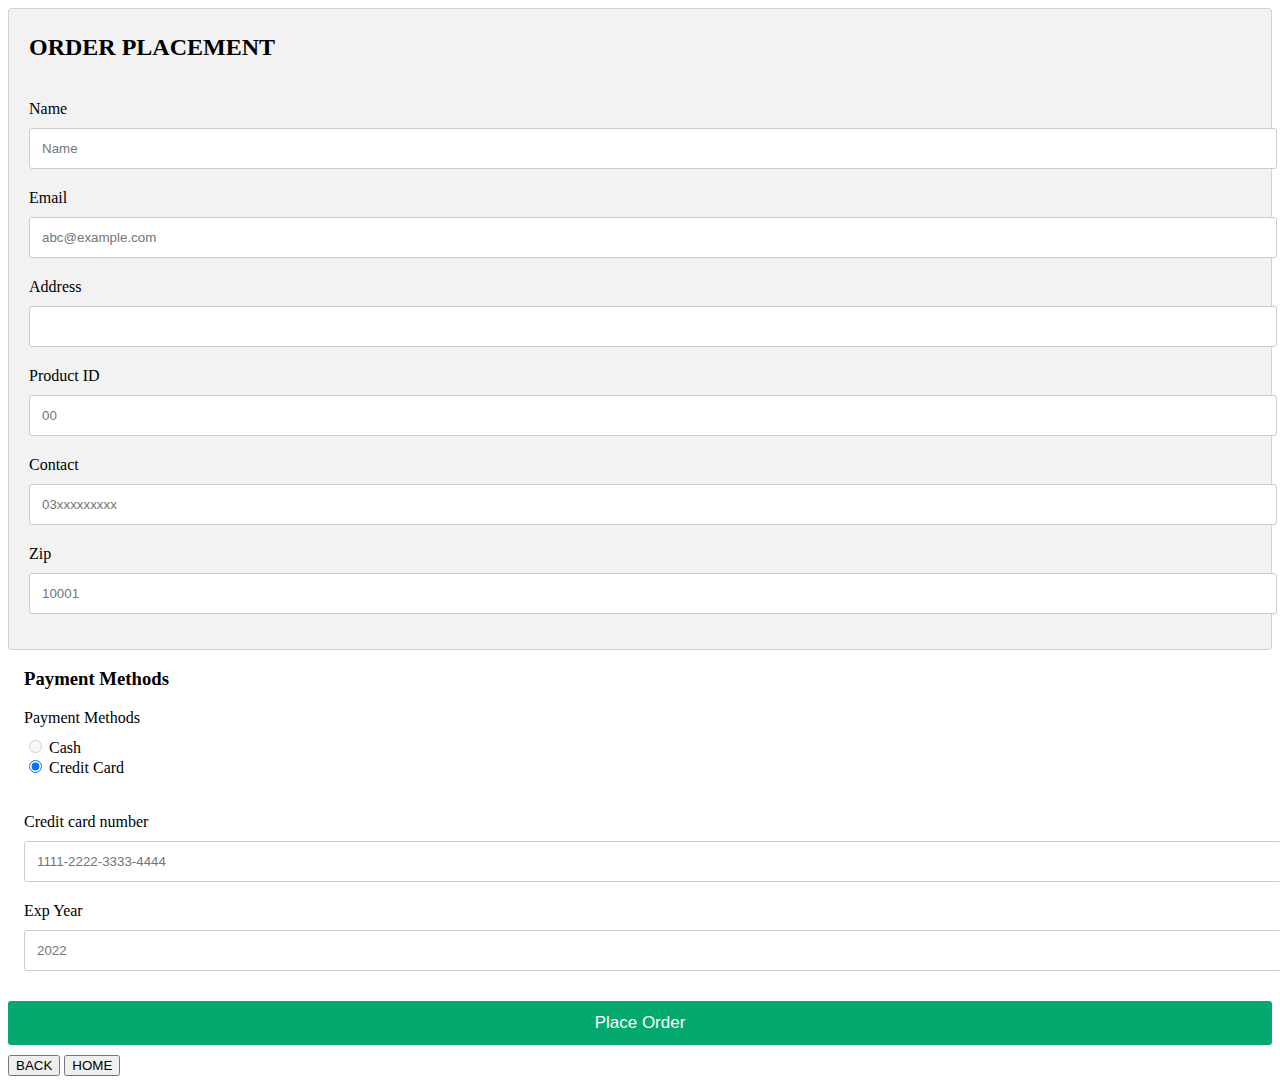
<file: public/cart.html>
<!DOCTYPE html>
<html lang="en">
<head>
    <meta charset="UTF-8">
    <meta http-equiv="X-UA-Compatible" content="IE=edge">
    <meta name="viewport" content="width=device-width, initial-scale=1.0">
    <title>Food Delivery</title>
    <link rel="stylesheet" href="stylet.css">
</head>
<body>
    <div class="row">
        <div class="col-75">
          <div class="container">
            <h2>ORDER PLACEMENT</h2>
              <div class="row">
                <div class="col-50">
                  <h3></h3>
                  <label for="fname">Name</label>
                  <input type="text" id="fname" maxlength="12" name="firstname" placeholder="Name">
                  <label for="email">Email</label>
                  <input type="text" id="email" name="email" placeholder="abc@example.com">
                  <label for="adr">Address</label>
                  <input type="text" id="adr" name="address">
                  <label for="prod">Product ID</label>
                  <input type="text" name="product" id="prod" placeholder="00">
                  <label for="contact">Contact</label>
                  <input type="text" id="cont" maxlength="11" placeholder="03xxxxxxxxx">
                  <label for="zip">Zip</label>
                  <input type="text" id="zip" name="zip" placeholder="10001">
                    </div>
                  </div>
                </div>
      
                <div class="col-50">
                  <h3>Payment Methods</h3>
                  <label for="payment">Payment Methods</label>
                  <input type="radio" value="cash" disabled> Cash  <br>
                  <input type="radio" value="credit" checked> Credit Card <br> <br> <br>
                  <label for="ccnum">Credit card number</label>
                  <input type="text" id="ccnum" name="cardnumber" placeholder="1111-2222-3333-4444">
                  <label for="expmonth">Exp Year</label>
                  <input type="text" id="exp" name="exp" placeholder="2022">
                  </div>
                </div>
              </div> 
              <input type="submit" value="Place Order" class="btn">
              <a href="./food.html" id="signupbtn"><button>BACK</button></a>  
              <a href="./index.html" id="signupbtn"><button>HOME</button></a>
          </div>
        </div>
      </div>
      <script src="app.js"></script>
</body>
</html>
</file>
<file: public/stylet.css>
.row {
    display: -ms-flexbox; /* IE10 */
    display: flex;
    -ms-flex-wrap: wrap; /* IE10 */
    flex-wrap: wrap;
    margin: 0 -16px;
  }
  
  .col-25 {
    -ms-flex: 25%; /* IE10 */
    flex: 25%;
  }
  
  .col-50 {
    -ms-flex: 50%; /* IE10 */
    flex: 50%;
  }
  
  .col-75 {
    -ms-flex: 75%; /* IE10 */
    flex: 75%;
  }
  
  .col-25,
  .col-50,
  .col-75 {
    padding: 0 16px;
  }
  
  .container {
    background-color: #f2f2f2;
    padding: 5px 20px 15px 20px;
    border: 1px solid lightgrey;
    border-radius: 3px;
  }
  
  input[type=text] {
    width: 100%;
    margin-bottom: 20px;
    padding: 12px;
    border: 1px solid #ccc;
    border-radius: 3px;
  }
  
  label {
    margin-bottom: 10px;
    display: block;
  }
  
  .icon-container {
    margin-bottom: 20px;
    padding: 7px 0;
    font-size: 24px;
  }
  
  .btn {
    background-color: #04AA6D;
    color: white;
    padding: 12px;
    margin: 10px 0;
    border: none;
    width: 100%;
    border-radius: 3px;
    cursor: pointer;
    font-size: 17px;
  }
  
  .btn:hover {
    background-color: #45a049;
  }
  
  span.price {
    float: right;
    color: grey;
  }
  
  /* Responsive layout - when the screen is less than 800px wide, make the two columns stack on top of each other instead of next to each other (and change the direction - make the "cart" column go on top) */
  @media (max-width: 800px) {
    .row {
      flex-direction: column-reverse;
    }
    .col-25 {
      margin-bottom: 20px;
    }
  }
</file>
